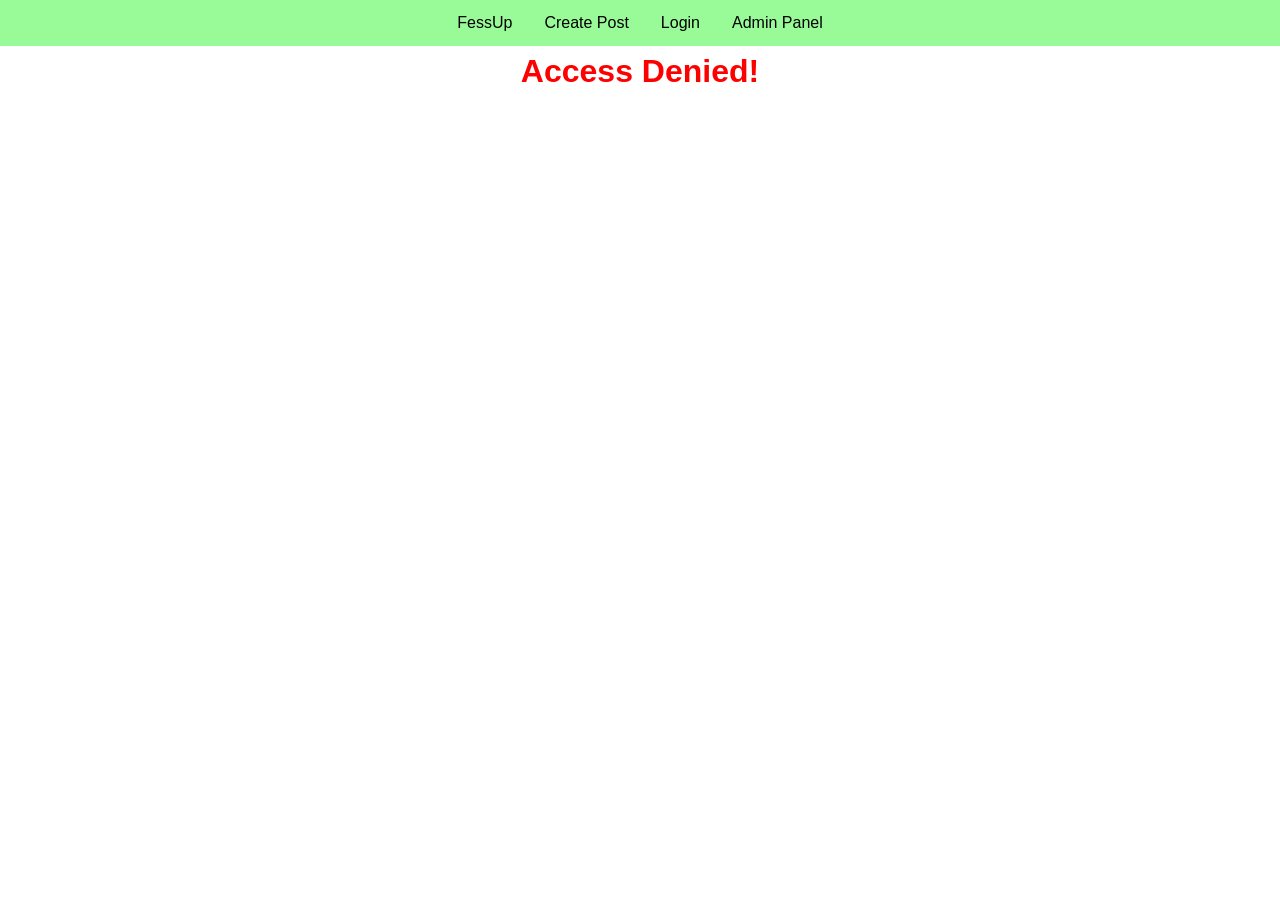
<file: pages/__adminDenial.html>
<!-- admin denail screen -->

<!DOCTYPE html>
<html lang="en">

    <head>
        <!-- Links to Styles sheet -->
        <link rel="stylesheet" href="/stylesheets/loginStyles.css">
        
        <title>FessUp</title>
    </head>

    <body>
        <span id="navbar"></span>
        <script src="/scripts/include.js" onload="includeHTML('/pages/navbar.html', 'navbar')"></script>

        <h1 style="color: red">Access Denied!</h1>

    </body>

    
</html>
</file>
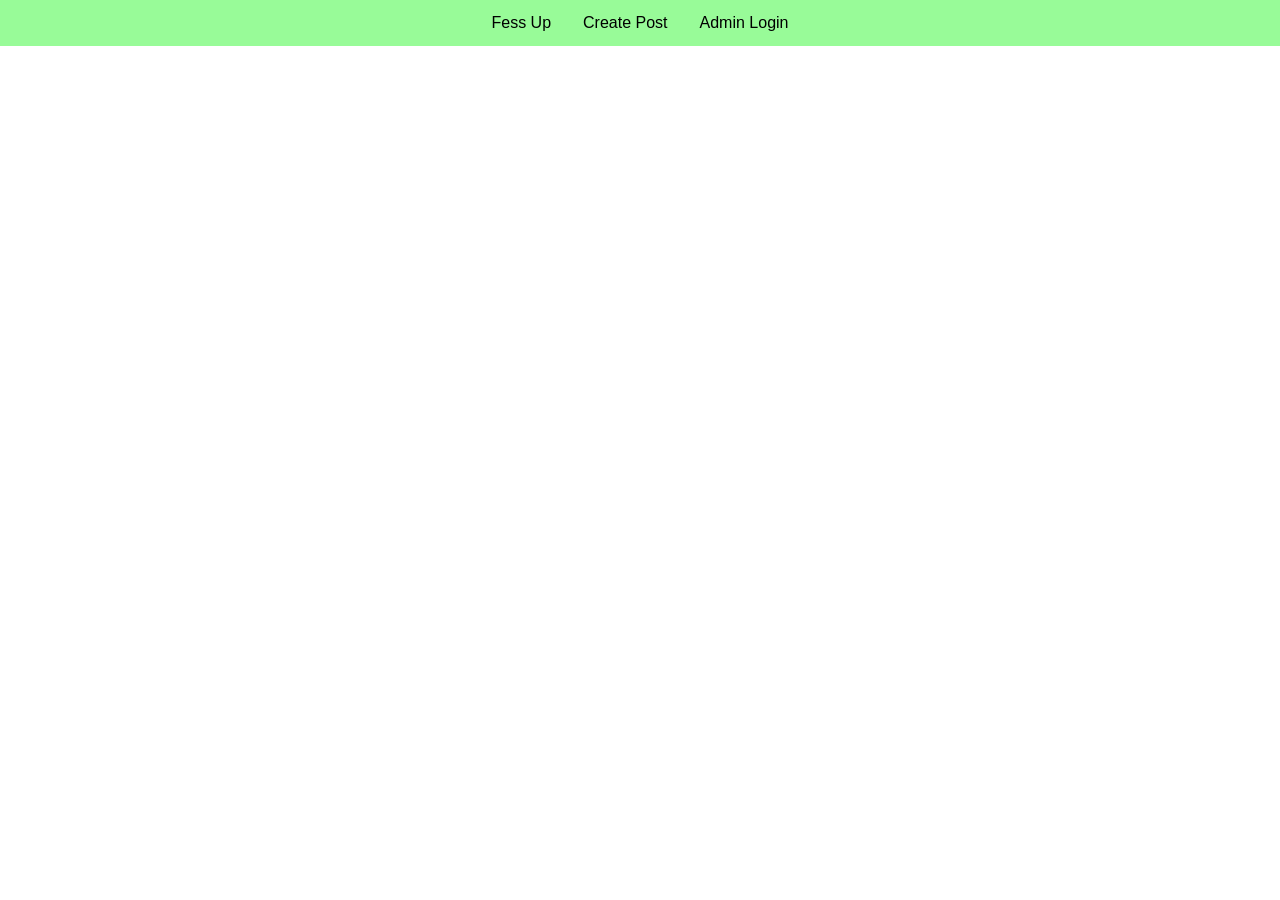
<file: pages/adminDashboard.html>
<!-- admin dashboard page for apporvals and stuff -->

<!DOCTYPE html>
<html lang="en">

    <head>
        <!-- Links to Styles sheet -->
        <link rel="stylesheet" href="../stylesheets/loginStyles.css">
        <link rel="stylesheet" href="../stylesheets/navbar.css">
        
        <title> Fess Up </title>
    </head>

    <body>
        <div class = "navbar">
            <ul>
                <li><a href="/pages/main.html">Fess Up</a></li>
                <li><a href="/pages/post.html">Create Post</a></li>
                <li><a href="/pages/login.html" class="active">Admin Login</a></li>
            </ul>
        </div>
    </body>
    
</html>
</file>
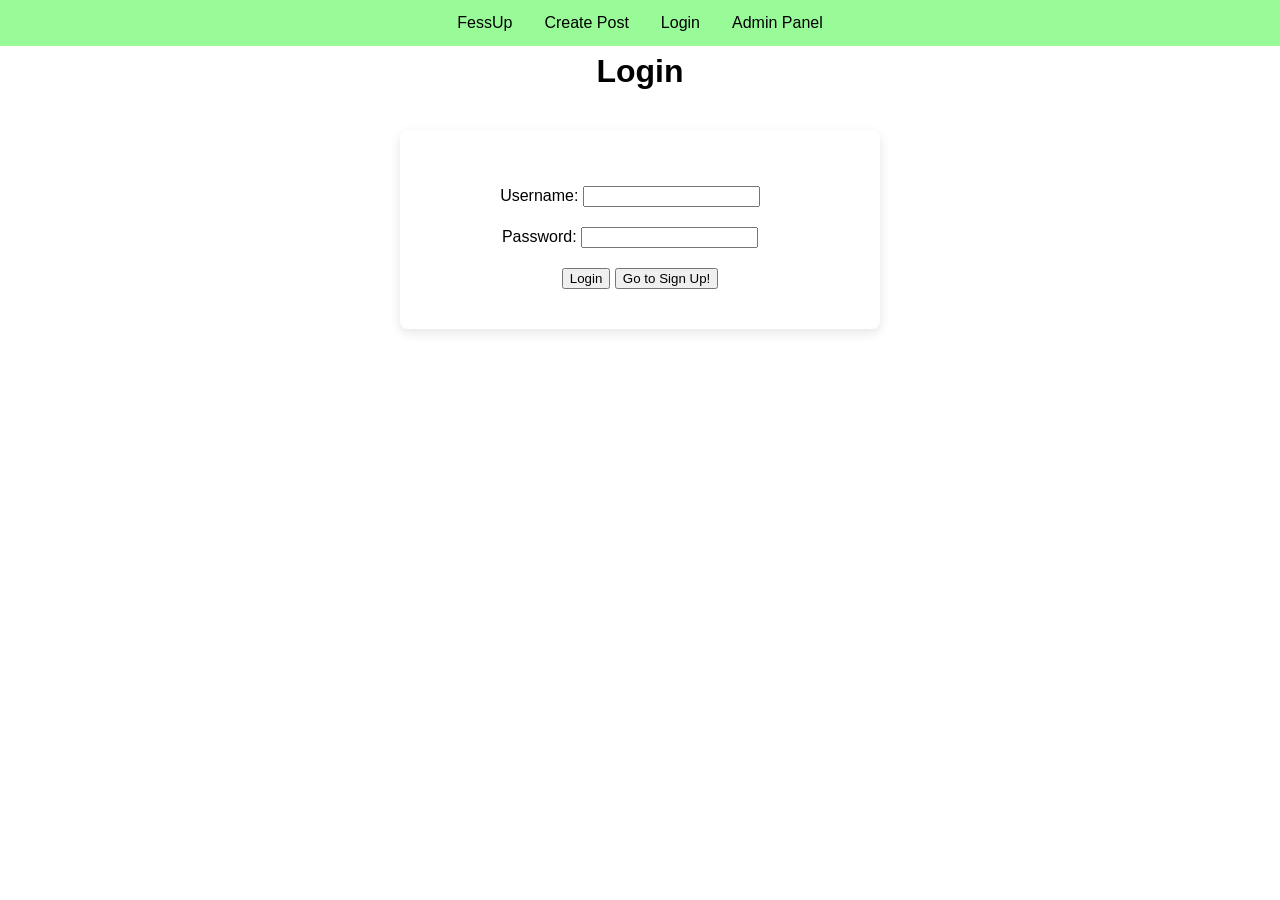
<file: pages/login.html>
<!-- Login Page for fess up-->
<!DOCTYPE html>
<html lang="en">

    <head>
        <!-- Links to Styles sheet -->
        <link rel="stylesheet" href="/stylesheets/loginStyles.css">

        <script src="/scripts/login.js" defer></script>
        
        <title>FessUp - Login</title>
    </head>

    <body>
        <span id="navbar"></span>
        <script src="/scripts/include.js" onload="includeHTML('/pages/navbar.html', 'navbar')"></script>

        <h1>Login</h1>

        <!-- LOGIN FORM IMPORTANT NEED SCRIPTS REALLY IMPORTANT -->
        <div class="login-container">
            <p id="error"></p>

            <form id="login-form">
                <div class="form-group">
                    <label for="username">Username:</label>
                    <input type="text" id="username" name="username" required>
                </div>

                <div class="form-group">
                    <label for="password">Password:</label>
                    <input type="password" id="password" name="password" required>
                </div>

                <button type="submit" id="login">Login</button>

                <button onclick="location.href='/pages/signup.html'" id="signUp">Go to Sign Up!</button>
            </form>
        </div>

    </body>

    
</html>
</file>
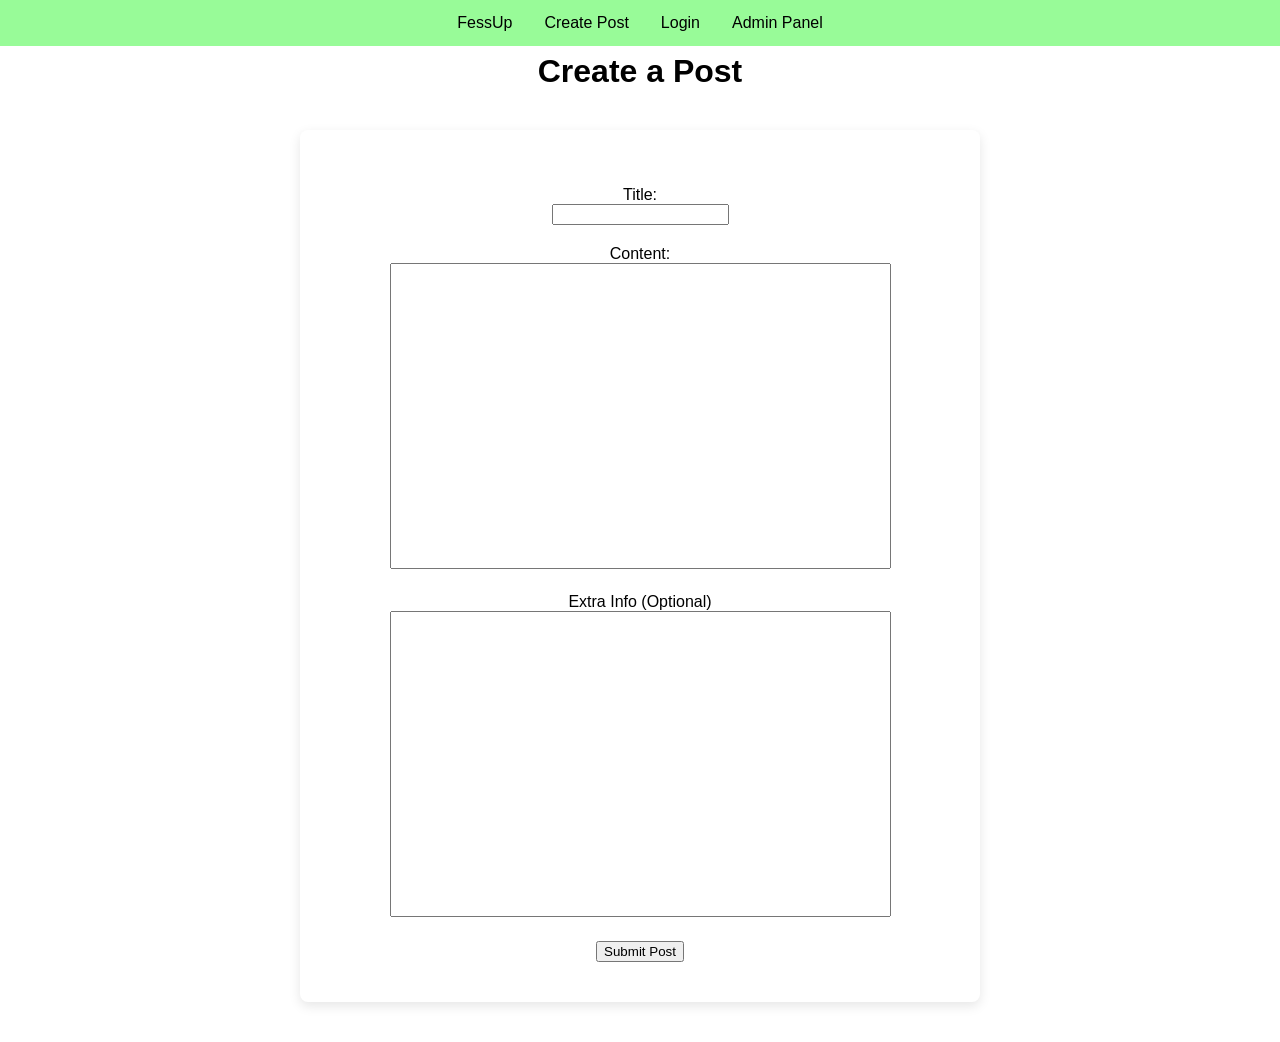
<file: pages/post.html>
<!-- Create Post Page for fess up-->
<!DOCTYPE html>
<html lang="en">

    <head>
        <!-- Links to Styles sheet -->
        <link rel="stylesheet" href="/stylesheets/postStyles.css">

        <script src="/scripts/createPost.js" defer></script>

        <title>FessUp - Posts</title>
    </head>

    <body>
        <span id="navbar"></span>
        <script src="/scripts/include.js" onload="includeHTML('/pages/navbar.html', 'navbar')"></script>

        <h1> Create a Post </h1>

        <div class="post-container">
            <p id="error"></p>
            <p id="success"></p>

            <form id="postForm">
                <div class="form-group">
                    <label for="title">Title:<br></label>
                    <input type="text" id="title" name="title" required>
                </div>

                <div class="form-group">
                    <label for="content">Content:<br></label>
                    <textarea id="content" name="content" rows="20" cols="60" required></textarea>
                </div>

                <div class="form-group">
                    <label for="extraInfo">Extra Info (Optional)</label>
                    <textarea id="extraInfo" name="extraInfo" rows="20" cols="60"></textarea>
                </div>

                <button type="submit" id="submit-post">Submit Post</button>
            </form>
        </div>
    </body>
</html>
</file>
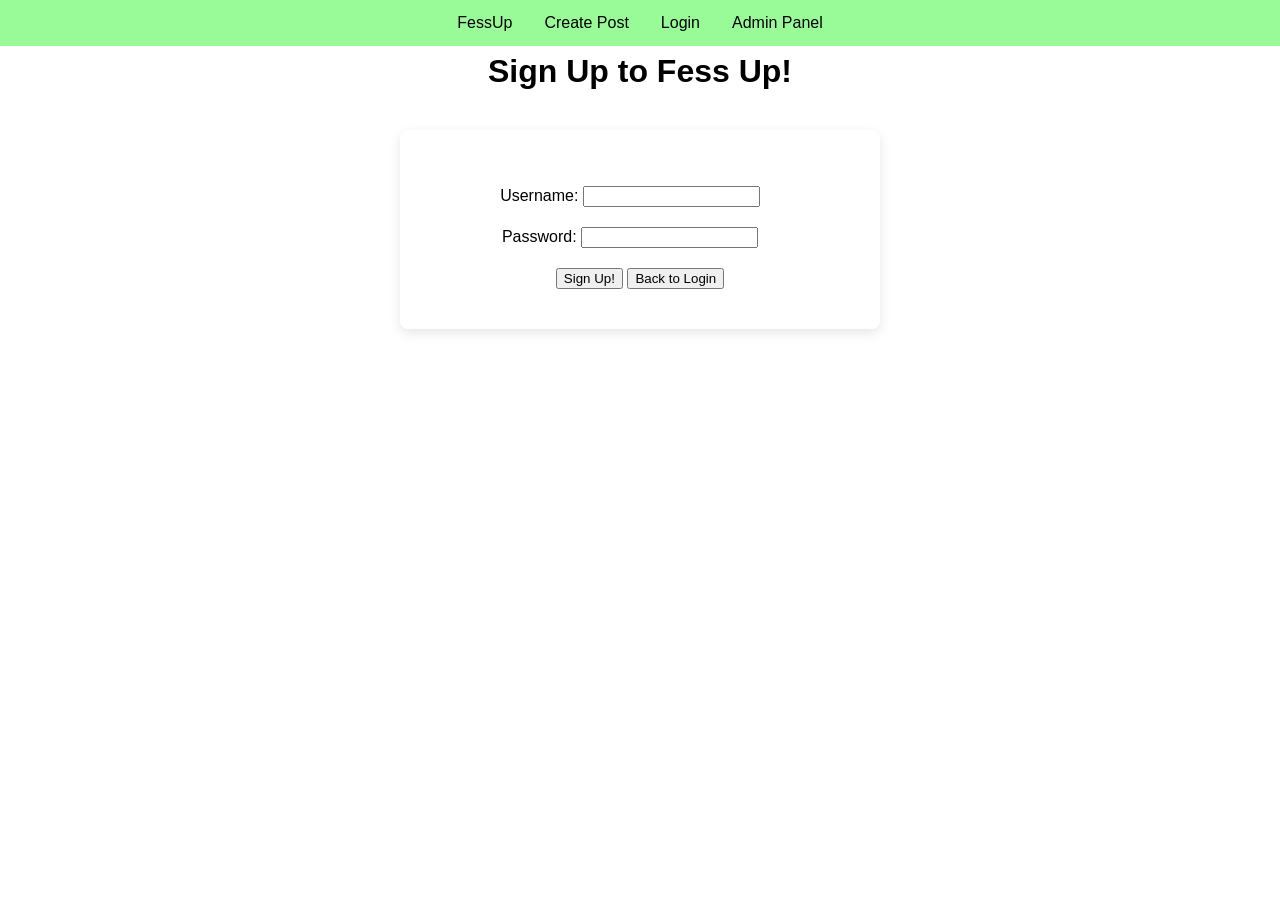
<file: pages/signup.html>
<!-- sign up page, accesed through loigin.html -->

<!-- Login Page for fess up-->
<!DOCTYPE html>
<html lang="en">

    <head>
        <!-- Links to Styles sheet -->
        <link rel="stylesheet" href="/stylesheets/loginStyles.css">

        <script src="/scripts/signup.js" defer></script>
        
        <title>FessUp - Sign Up</title>
    </head>

    <body>
        <span id="navbar"></span>
        <script src="/scripts/include.js" onload="includeHTML('/pages/navbar.html', 'navbar')"></script>

        <h1>Sign Up to Fess Up!</h1>

        <!-- sign up form -->
        <div class="login-container">
            <p id="error"></p>
            <p id="success"></p>

            <form id="signup-form">
                <div class="form-group">
                    <label for="username">Username:</label>
                    <input type="text" id="username" name="username" required>
                </div>

                <div class="form-group">
                    <label for="password">Password:</label>
                    <input type="password" id="password" name="password" required>
                </div>

                <button type="submit" id="login">Sign Up!</button>

                <button onclick="location.href='/pages/login.html'" id = "login">Back to Login</button>
            </form>
        </div>
    </body>    
</html>
</file>
<file: stylesheets/loginStyles.css>
/* Main Styles for admin login page */

/* Login username + password Container */
.login-container {
    width: 100%;
    max-width: 400px;
    margin: 40px auto;
    padding: 40px;
    background-color: #ffffff;
    border-radius: 8px;
    box-shadow: 0 4px 12px rgba(0, 0, 0, 0.1);
    font-family: 'Trebuchet MS', sans-serif;
    text-align: center;
}

h1 {
    text-align: center;
    margin-top: 45px;
    font-family: 'Trebuchet MS', sans-serif;
}

.form-group {
    margin-bottom: 20px;
    margin-right: 20px;
}

#error {
    color: red;
}

#success {
    color: green;
}
</file>
<file: stylesheets/navbar.css>
/* Navbar stylesheet */

.navbar {
    background-color:palegreen;
    display: flex;
    font-family: 'Trebuchet MS', sans-serif;

    ul {
        list-style-type: none;
        margin: 0;
        padding: 0;
        background-color: palegreen;
        display: flex;
        top: 0;
        left: 0;
        width: 100%;
        position: fixed;
        justify-content: center;
    }

    ul li a {
        display: block;
        color: white;
        text-align: center;
        padding: 14px 16px;
        text-decoration: none;
        color: black;
    }

    ul li a:hover {
        background-color: darkseagreen;
    }

}

body.dark-mode {
    background-color: #333;
    color: white;
}
</file>
<file: stylesheets/postStyles.css>
/* Main Styles for create post page */

h1 { 
    text-align: center;
    margin-top: 45px;
    font-family: 'Trebuchet MS', sans-serif;
}

.post-container {
    width: 100%;
    max-width: 600px;
    margin: 40px auto;
    padding: 40px;
    background-color: #ffffff;
    border-radius: 8px;
    box-shadow: 0 4px 12px rgba(0, 0, 0, 0.1);
    font-family: 'Trebuchet MS', sans-serif;
    text-align: center;

    .form-group {
        margin-bottom: 20px;
    }

    textarea {
        resize: none;
        text-align: center;
    }

}

/* create card style */
.cards {
    max-width: 700px;
    margin: 1em auto;

    display: grid;
    grid-template-columns: repeat(auto-fill, minmax(230px, 1fr));
    grid-gap: 20px;
}

.card {
    border: 3px solid #999999;
    border-radius: 3px;

    display: block;
    grid-template-rows: max-content 200px 1fr;
    word-wrap: anywhere;
    text-align: center;
    max-height: 20rem;
    overflow: auto;

    h2 {
        font-size: 32px;
        font-weight: bold;
        font-family: 'Trebuchet MS', sans-serif;
        background-color:palegreen;
        margin: 0;
        padding: 0.5rem;
    }

    p {
        font-size: 16px;
        font-family: 'Trebuchet MS', sans-serif;
    }

    .approve-button {
        background-color: palegreen;
        border: none;
        padding: 10px 20px;
        text-align: center;
        text-decoration: none;
        display: inline-block;
        font-size: 16px;
        cursor: pointer;
    }
    .approve-button:hover {
        background-color: darkgreen;
    }

    .deny-button {
        background-color: red;
        border: none;
        padding: 10px 20px;
        text-align: center;
        text-decoration: none;
        display: inline-block;
        font-size: 16px;
        cursor: pointer;
    }
    .deny-button:hover {
        background-color: darkred;
    }
}

.modal {
    display: none; 
    position: fixed;
    z-index: 1;
    left: 0;
    top: 0;
    width: 100%; 
    height: 100%;
    overflow: auto; 
    background-color: rgb(0,0,0); 
    background-color: rgba(0,0,0,0.4); 
}

.modal-content {
  background-color: palegreen;
  margin: 15% auto; 
  padding: 20px;
  border: 1px solid #888;
  width: 80%;
  font-family: 'Trebuchet MS', sans-serif;
  
  h2 {
    font-size: 28px;
    font-weight: bold;
    margin-top: 0;
    text-align: center;
  }
}

.modal-close {
    color: #aaa;
    float: right;
    font-size: 28px;
    font-weight: bold;
}

.close:hover,
.close:focus {
  color: black;
  text-decoration: none;
  cursor: pointer;
}

.comment{
    border: 1px solid palegreen;
    border-radius: 3px;
    margin: 10px;
    padding: 10px;
    text-align: left;
}
</file>
